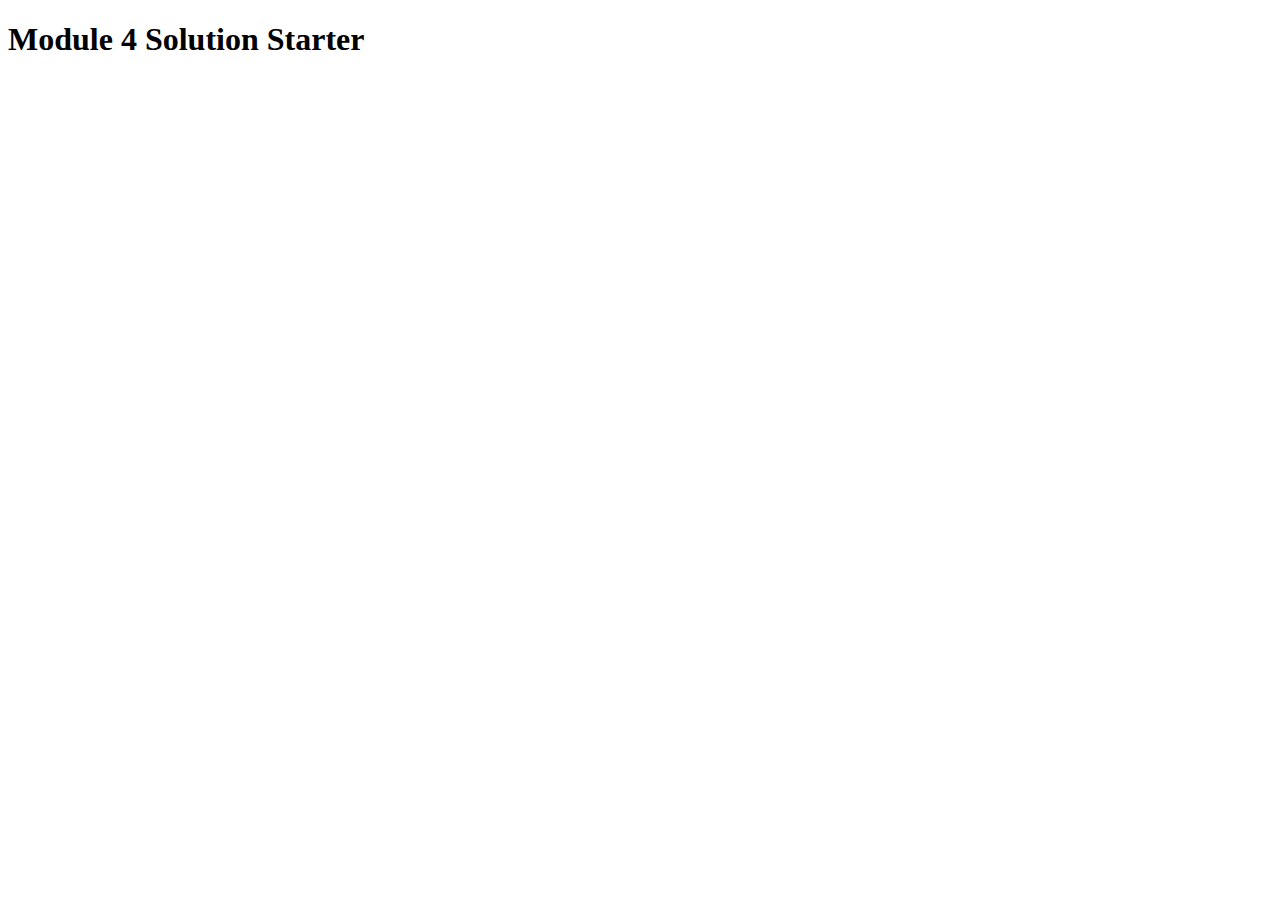
<file: module4-solution/index.html>
<!DOCTYPE html>
<html lang="en">
<head>
  <meta charset="utf-8">
  <title>Module 4 Solution Starter</title>
  <script>
    var names = []; // DO NOT REMOVE
  </script>
  <script src="SpeakHello.js"></script>
  <script src="SpeakGoodBye.js"></script>
  <script src="script.js"></script>
</head>
<body>
  <h1>Module 4 Solution Starter</h1>
</body>
</html>
</file>
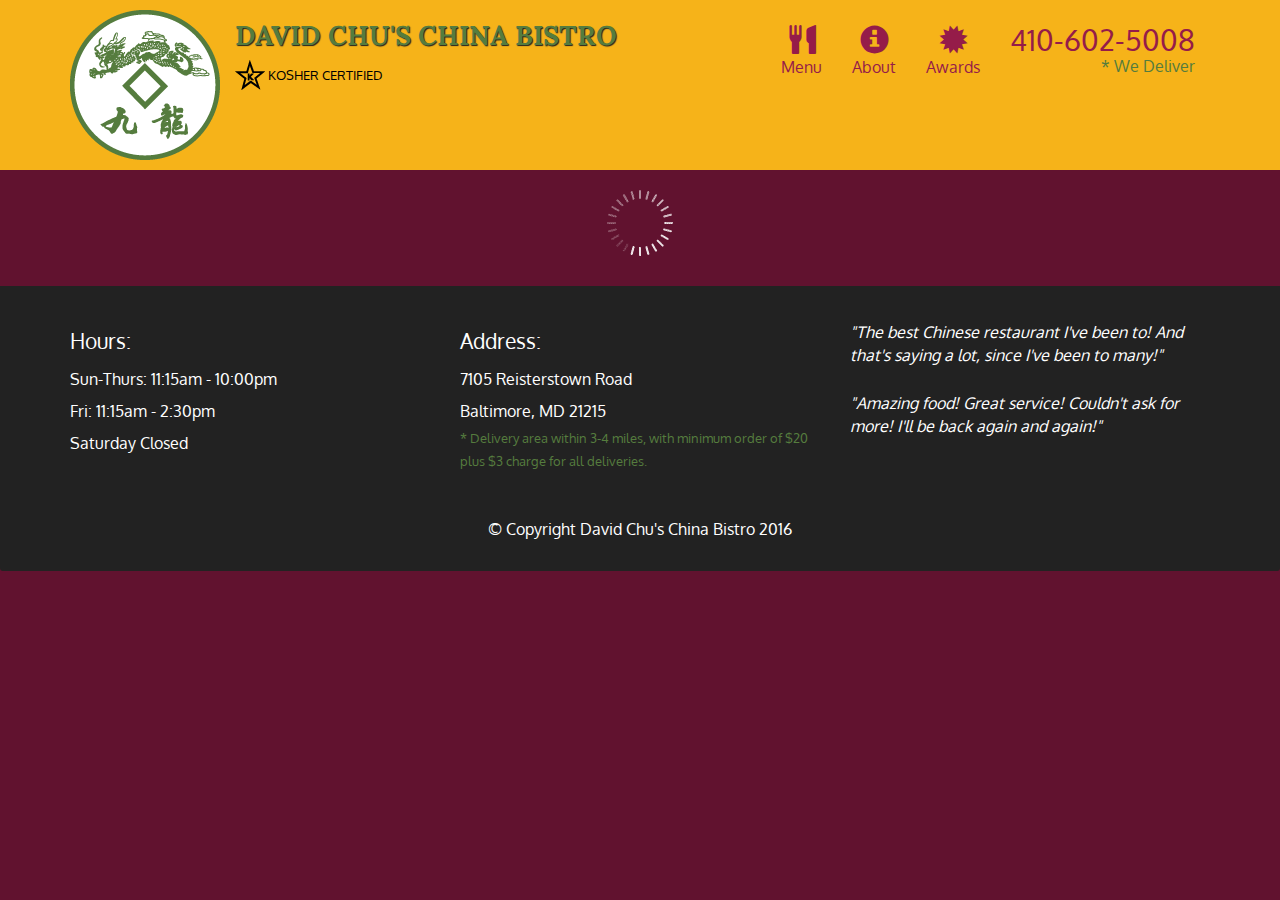
<file: module5-solution/index.html>
<!doctype html>
<html lang="en">
  <head>
    <meta charset="utf-8">
    <meta http-equiv="X-UA-Compatible" content="IE=edge">
    <meta name="viewport" content="width=device-width, initial-scale=1">
    <title>David Chu's China Bistro</title>
    <link rel="stylesheet" href="css/bootstrap.min.css">
    <link rel="stylesheet" href="css/styles.css">
    <link href='https://fonts.googleapis.com/css?family=Oxygen:400,300,700' rel='stylesheet' type='text/css'>
    <link href='https://fonts.googleapis.com/css?family=Lora' rel='stylesheet' type='text/css'>
  </head>
<body>
  <header>
    <nav id="header-nav" class="navbar navbar-default">
      <div class="container">
        <div class="navbar-header">
          <a href="index.html" class="pull-left visible-md visible-lg">
            <div id="logo-img" alt="Logo image"></div>
          </a>

          <div class="navbar-brand">
            <a href="index.html"><h1>David Chu's China Bistro</h1></a>
            <p>
              <img src="images/star-k-logo.png" alt="Kosher certification">
              <span>Kosher Certified</span>
            </p>
          </div>

          <button id="navbarToggle" type="button" class="navbar-toggle collapsed" data-toggle="collapse" data-target="#collapsable-nav" aria-expanded="false">
            <span class="sr-only">Toggle navigation</span>
            <span class="icon-bar"></span>
            <span class="icon-bar"></span>
            <span class="icon-bar"></span>
          </button>
        </div>
        
        <div id="collapsable-nav" class="collapse navbar-collapse">
           <ul id="nav-list" class="nav navbar-nav navbar-right">
            <li id="navHomeButton" class="visible-xs active">
              <a href="index.html">
                <span class="glyphicon glyphicon-home"></span> Home</a>
            </li>
            <li id="navMenuButton">
              <a href="#" onclick="$dc.loadMenuCategories();">
                <span class="glyphicon glyphicon-cutlery"></span><br class="hidden-xs"> Menu</a>
            </li>
            <li>
              <a href="#">
                <span class="glyphicon glyphicon-info-sign"></span><br class="hidden-xs"> About</a>
            </li>
            <li>
              <a href="#">
                <span class="glyphicon glyphicon-certificate"></span><br class="hidden-xs"> Awards</a>
            </li>
            <li id="phone" class="hidden-xs">
              <a href="tel:410-602-5008">
                <span>410-602-5008</span></a><div>* We Deliver</div>
            </li>
          </ul><!-- #nav-list -->
        </div><!-- .collapse .navbar-collapse -->
      </div><!-- .container -->
    </nav><!-- #header-nav -->
  </header>

  <div id="call-btn" class="visible-xs">
    <a class="btn" href="tel:410-602-5008">
    <span class="glyphicon glyphicon-earphone"></span>
    410-602-5008
    </a>
  </div>
  <div id="xs-deliver" class="text-center visible-xs">* We Deliver</div>

  <div id="main-content" class="container"></div>

  <footer class="panel-footer">
    <div class="container">
      <div class="row">
        <section id="hours" class="col-sm-4">
          <span>Hours:</span><br>
          Sun-Thurs: 11:15am - 10:00pm<br>
          Fri: 11:15am - 2:30pm<br>
          Saturday Closed
          <hr class="visible-xs">
        </section>
        <section id="address" class="col-sm-4">
          <span>Address:</span><br>
          7105 Reisterstown Road<br>
          Baltimore, MD 21215
          <p>* Delivery area within 3-4 miles, with minimum order of $20 plus $3 charge for all deliveries.</p>
          <hr class="visible-xs">
        </section>
        <section id="testimonials" class="col-sm-4">
          <p>"The best Chinese restaurant I've been to! And that's saying a lot, since I've been to many!"</p>
          <p>"Amazing food! Great service! Couldn't ask for more! I'll be back again and again!"</p>
        </section>
      </div>
      <div class="text-center">&copy; Copyright David Chu's China Bistro 2016</div>
    </div>
  </footer>

  <!-- jQuery (Bootstrap JS plugins depend on it) -->
  <script src="js/jquery-2.1.4.min.js"></script>
  <script src="js/bootstrap.min.js"></script>
  <script src="js/ajax-utils.js"></script>
  <script src="js/script.js"></script>
</body>
</html>
</file>
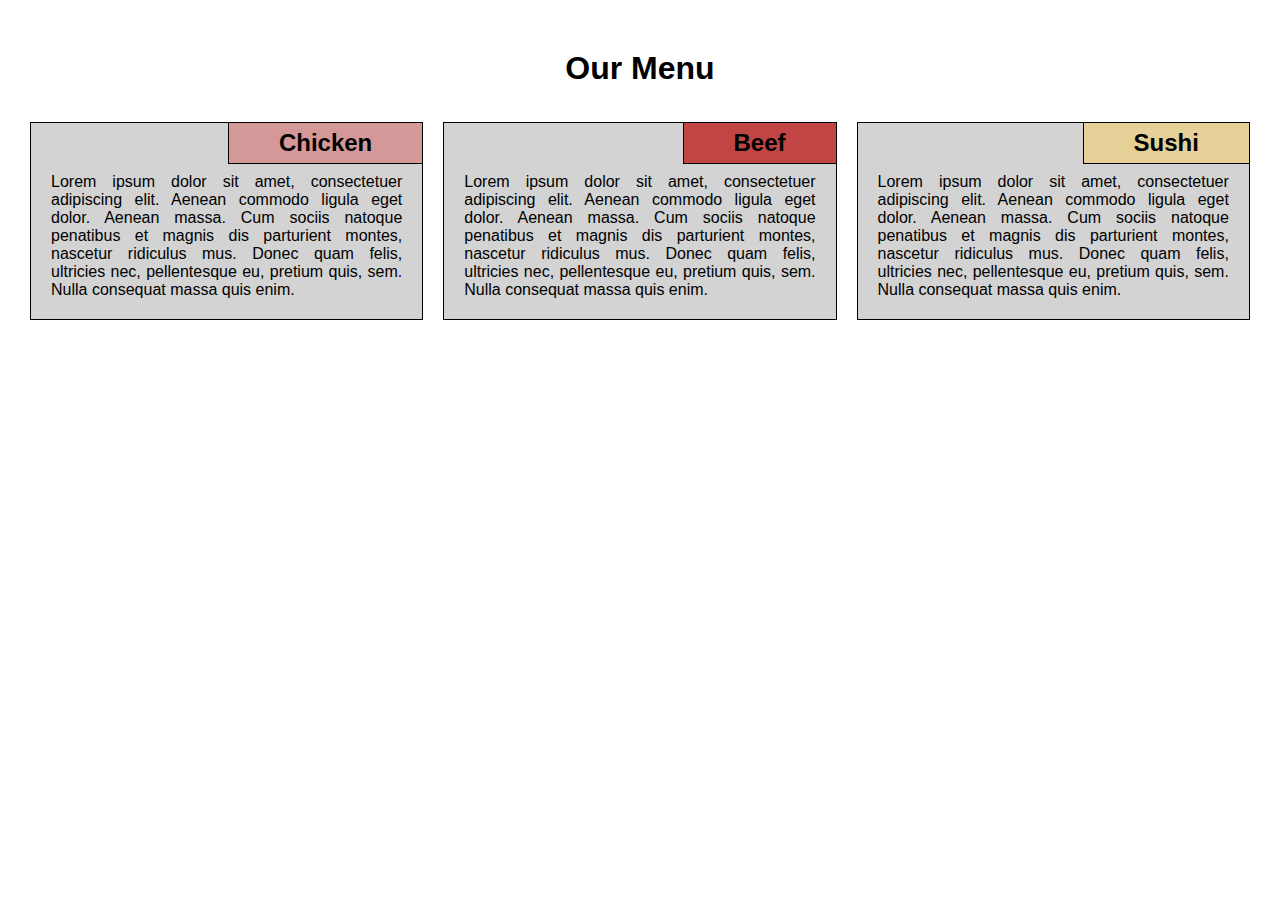
<file: site/index.html>
﻿<!DOCTYPE html>
<html lang="en">
<head>
	<meta charset="utf-8">
	<title>Assignment Module 2</title>
	<meta name="viewport" content="width=device-width, initial-scale=1">
	<link rel="stylesheet" href="css/style.css">
</head>

<body>
	<div class="container">
		<div class="row">
			<h1 id="main-title">Our Menu</h1>
			<div class="column">
				<div class="section">
					<div class="section-title" id="title1">
						<h2>Chicken</h2>
					</div>
					<p>
						Lorem ipsum dolor sit amet, consectetuer adipiscing elit. Aenean commodo ligula eget dolor. Aenean massa. Cum sociis natoque penatibus et magnis dis parturient montes, nascetur ridiculus mus. Donec quam felis, ultricies nec, pellentesque eu, pretium quis, sem. Nulla consequat massa quis enim.
					</p>
				</div>
			</div>

			<div class="column">
				<div class="section">
					<div class="section-title" id="title2">
						<h2>Beef</h2>
					</div>
					<p>
						Lorem ipsum dolor sit amet, consectetuer adipiscing elit. Aenean commodo ligula eget dolor. Aenean massa. Cum sociis natoque penatibus et magnis dis parturient montes, nascetur ridiculus mus. Donec quam felis, ultricies nec, pellentesque eu, pretium quis, sem. Nulla consequat massa quis enim.
					</p>
				</div>
			</div>

			<div class="column mediumSc">
				<div class="section">
					<div class="section-title" id="title3">
						<h2>Sushi</h2>
					</div>
					<p>
						Lorem ipsum dolor sit amet, consectetuer adipiscing elit. Aenean commodo ligula eget dolor. Aenean massa. Cum sociis natoque penatibus et magnis dis parturient montes, nascetur ridiculus mus. Donec quam felis, ultricies nec, pellentesque eu, pretium quis, sem. Nulla consequat massa quis enim.
					</p>
				</div>
			</div>
		</div>
	</div>
</body>
</html>
</file>
<file: module5-solution/css/styles.css>
body {
  font-size: 16px;
  color: #fff;
  background-color: #61122f;
  font-family: 'Oxygen', sans-serif;
}

/** HEADER **/
#header-nav {
  background-color: #f6b319;
  border-radius: 0;
  border: 0;
}

#logo-img {
  background: url('../images/restaurant-logo_large.png') no-repeat;
  width: 150px;
  height: 150px;
  margin: 10px 15px 10px 0;
}

.navbar-brand {
  padding-top: 25px;
}
.navbar-brand h1 { /* Restaurant name */
  font-family: 'Lora', serif;
  color: #557c3e;
  font-size: 1.5em;
  text-transform: uppercase;
  font-weight: bold;
  text-shadow: 1px 1px 1px #222;
  margin-top: 0;
  margin-bottom: 0;
  line-height: .75;
}
.navbar-brand a:hover, .navbar-brand a:focus {
  text-decoration: none;
}
.navbar-brand p { /* Kosher cert */
  color: #000;
  text-transform: uppercase;
  font-size: .7em;
  margin-top: 15px;
}
.navbar-brand p span { /* Star-K */
  vertical-align: middle;
}

#nav-list {
  margin-top: 10px;
}
#nav-list a {
  color: #951C49;
  text-align: center;
}
#nav-list a:hover {
  background: #E7E7E7;
}
#nav-list a span {
  font-size: 1.8em;
}

#phone {
  margin-top: 5px;
}
#phone a { /* Phone number */
  text-align: right;
  padding-bottom: 0;
}
#phone div { /* We Deliver */
  color: #557c3e;
  text-align: right;
  padding-right: 15px;
}

.navbar-header button.navbar-toggle, .navbar-header .icon-bar {
  border: 1px solid #61122f;
}
.navbar-header button.navbar-toggle {
  clear: both;
  margin-top: -30px;
}
/* END HEADER */

/* FOOTER */
.panel-footer {
  margin-top: 30px;
  padding-top: 35px;
  padding-bottom: 30px;
  background-color: #222;
  border-top: 0;
}
.panel-footer div.row {
  margin-bottom: 35px;
}
#hours, #address {
  line-height: 2;
}
#hours > span, #address > span {
  font-size: 1.3em;
}
#address p {
  color: #557c3e;
  font-size: .8em;
  line-height: 1.8;
}
#testimonials {
  font-style: italic;
}
#testimonials p:nth-child(2) {
  margin-top: 25px;
}
/* END FOOTER */



/* HOME PAGE */
.container .jumbotron {
  box-shadow: 0 0 50px #3F0C1F;
  border: 2px solid #3F0C1F;
}

#menu-tile, #specials-tile, #map-tile {
  height: 250px;
  width: 100%;
  margin-bottom: 15px;
  position: relative;
  border: 2px solid #3F0C1F;
  overflow: hidden;
}
#menu-tile:hover, #specials-tile:hover, #map-tile:hover {
  box-shadow: 0 1px 5px 1px #cccccc;
}
#menu-tile {
  background: url('../images/menu-tile.jpg') no-repeat;
  background-position: center;
}
#specials-tile {
  background: url('../images/specials-tile.jpg') no-repeat;
  background-position: center;
}
#menu-tile span, #specials-tile span, #map-tile span {
  position: absolute;
  bottom: 0;
  right: 0;
  width: 100%;
  text-align: center;
  font-size: 1.6em;
  text-transform: uppercase;
  background-color: #000;
  color: #fff;
  opacity: .8;
}
/* END HOME PAGE */

/* MENU CATEGORIES PAGE */
.category-tile { 
  position: relative;
  border: 2px solid #3F0C1F;
  overflow: hidden;
  width: 200px;
  height: 200px;
  margin: 0 auto 15px;
}
.category-tile span {
  position: absolute;
  bottom: 0;
  right: 0;
  width: 100%;
  text-align: center;
  font-size: 1.2em;
  text-transform: uppercase;
  background-color: #000;
  color: #fff;
  opacity: .8;
}
.category-tile:hover {
  box-shadow: 0 1px 5px 1px #cccccc;
}

#menu-categories-title + div {
  margin-bottom: 50px;
}
/* END MENU CATEGORIES PAGE */

/* SINGLE CATEGORY PAGE */
.menu-item-tile {
  margin-bottom: 25px;
}
.menu-item-tile hr {
  width: 80%;
}
.menu-item-tile .menu-item-price {
  font-size: 1.1em;
  text-align: right;
  margin-top: -15px;
  margin-right: -15px;
}
.menu-item-tile .menu-item-price span {
  font-size: .6em;
}
.menu-item-photo {
  position: relative;
  border: 2px solid #3F0C1F; 
  overflow: hidden;
  padding: 0;
  margin-right: -15px;
  margin-left: auto;
  margin-bottom: 20px;
  max-width: 250px;
}
.menu-item-photo div {
  position: absolute;
  bottom: 0;
  right: 0;
  width: 80px;
  background-color: #557c3e;
  text-align: center;
}
.menu-item-description {
  padding-right: 30px;
}
h3.menu-item-title {
  margin: 0 0 10px;
}
.menu-item-details {
  font-size: .9em;
  font-style: italic;
}
/* END SINGLE CATEGORY PAGE */


/********** Large devices only **********/
@media (min-width: 1200px) {
  .container .jumbotron {
    background: url('../images/jumbotron_1200.jpg') no-repeat;
    height: 675px;
  }
}

/********** Medium devices only **********/
@media (min-width: 992px) and (max-width: 1199px) {
  /* Header */
  #logo-img {
    background: url('../images/restaurant-logo_medium.png') no-repeat;
    width: 100px;
    height: 100px;
    margin: 5px 5px 5px 0;
  }
  /* End Header */

  /* Home Page */
  .container .jumbotron {
    background: url('../images/jumbotron_992.jpg') no-repeat;
    height: 558px;
  }
  /* End Home Page */
}

/********** Small devices only **********/
@media (min-width: 768px) and (max-width: 991px) {
  /* Home Page */
  .container .jumbotron {
    background: url('../images/jumbotron_768.jpg') no-repeat;
    height: 432px;
  }
  /* End Home Page */
}

/********** Extra small devices only **********/
@media (max-width: 767px) {
  /* Header */
  .navbar-brand {
    padding-top: 10px;
    height: 80px;
  }
  .navbar-brand h1 { /* Restaurant name */
    padding-top: 10px;
    font-size: 5vw; /* 1vw = 1% of viewport width */
  }
  .navbar-brand p { /* Kosher cert */
    font-size: .6em;
    margin-top: 12px;
  }
  .navbar-brand p img { /* Star-K */
    height: 20px;
  }

  #collapsable-nav a { /* Collapsed nav menu text */
    font-size: 1.2em;
  }
  #collapsable-nav a span { /* Collapsed nav menu glyph */
    font-size: 1em;
    margin-right: 5px;
  }

  #call-btn > a {
    font-size: 1.5em;
    display: block;
    margin: 0 20px;
    padding: 10px;
    border: 2px solid #fff;
    background-color: #f6b319;
    color: #951c49;
  }
  #xs-deliver {
    margin-top: 5px;
    font-size: .7em;
    letter-spacing: .1em;
    text-transform: uppercase;
  }
  /* End Header */

  /* Footer */
  .panel-footer section {
    margin-bottom: 30px;
    text-align: center;
  }
  .panel-footer section:nth-child(3) {
    margin-bottom: 0; /* margin already exists on the whole row */
  }
  .panel-footer section hr {
    width: 50%;
  }
  /* End Footer */

  /* Home Page */
  .container .jumbotron {
    margin-top: 30px;
    padding: 0;
  }
  #menu-tile, #specials-tile {
    width: 360px;
    margin: 0 auto 15px;
  }

  .menu-item-photo {
    margin-right: auto;
  }
  .menu-item-tile .menu-item-price {
    text-align: center;
  }
  .menu-item-description {
    text-align: center;;
  }
}


/********** Super extra small devices Only :-) (e.g., iPhone 4) **********/
@media (max-width: 479px) {
  /* Header */
  .navbar-brand h1 { /* Restaurant name */
    padding-top: 5px;
    font-size: 6vw;
  }
  /* End Header */
  
  /* Home page */
  #menu-tile, #specials-tile {
    width: 280px;
    margin: 0 auto 15px;
  }

  .col-xxs-12 {
    position: relative;
    min-height: 1px;
    padding-right: 15px;
    padding-left: 15px;
    float: left;
    width: 100%;
  }
}
</file>
<file: site/css/style.css>
﻿* {
	box-sizing: border-box;
	padding: 0;
	margin: 0;
}

body {
	font-family: "Comic Sans MS", cursive, sans-serif;
}

p {
	text-align: justify;
	margin-top: 30px;
}

#main-title {
	text-align: center;
	margin-bottom: 25px;
}

.row {
	width: 100%;
}

.container {
	position: relative;
	top: 30px;
	margin: 20px; 
}

.section {
	position: relative;
	border: 1px solid black;
	background-color: lightgray;
	margin: 10px;
	padding: 20px;
}

.section-title {
	position: absolute;
	top: 0;
	right: 0;
	border-left: 1px solid black;
	border-bottom: 1px solid black;
	padding: 6px 50px;
}


#title1 {
	background-color: #D59898;
}

#title2 {
	background-color: #C14543;
}

#title3 {
	background-color: #E5D198;
}

/********** Large devices only **********/
@media (min-width: 992px) {
  .column {
    width: 33.33%;
    float: left;
  }
  
}

/********** Medium devices only **********/
@media (min-width: 768px) and (max-width: 991px) {
  
  .column {
    width: 50%;
    float: left;
  }
  
  .mediumSc {
  	width: 100%;
  	float: left;
  }
}

/********** Small devices only **********/
@media (max-width: 767px) {
	.column {
		width: 100%;
		float: left;
	}
}
</file>
